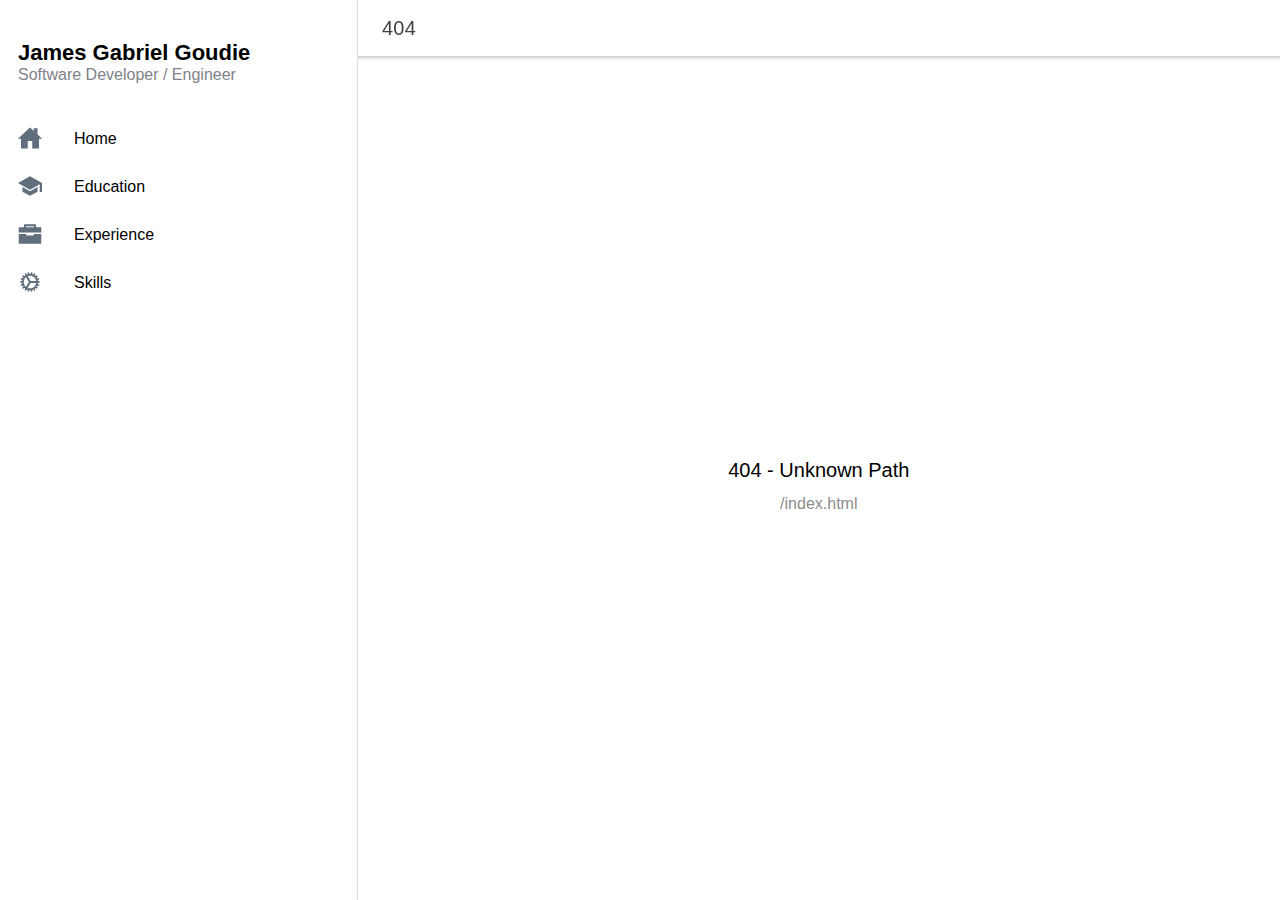
<file: index.html>
<!doctype html><html lang="en"><head><meta charset="utf-8"/><title>Goudie</title><base href="/"/><meta name="color-scheme" content="light dark"/><meta name="viewport" content="viewport-fit=cover,width=device-width,initial-scale=1,minimum-scale=1,maximum-scale=1,user-scalable=no"/><meta name="format-detection" content="telephone=no"/><meta name="msapplication-tap-highlight" content="no"/><link rel="manifest" href="/manifest.json"/><link rel="shortcut icon" type="image/png" href="/assets/icon/favicon.png"/><meta name="apple-mobile-web-app-capable" content="yes"/><meta name="apple-mobile-web-app-title" content="Goudie"/><meta name="apple-mobile-web-app-status-bar-style" content="black"/><script type="text/javascript">!function(n){if("/"===n.search[1]){var a=n.search.slice(1).split("&").map((function(n){return n.replace(/~and~/g,"&")})).join("?");window.history.replaceState(null,null,n.pathname.slice(0,-1)+a+n.hash)}}(window.location)</script><link href="/static/css/4.672a8906.chunk.css" rel="stylesheet"><link href="/static/css/main.8e235101.chunk.css" rel="stylesheet"></head><body><div id="root"></div><script>!function(e){function r(r){for(var n,c,f=r[0],u=r[1],i=r[2],l=0,d=[];l<f.length;l++)c=f[l],Object.prototype.hasOwnProperty.call(o,c)&&o[c]&&d.push(o[c][0]),o[c]=0;for(n in u)Object.prototype.hasOwnProperty.call(u,n)&&(e[n]=u[n]);for(b&&b(r);d.length;)d.shift()();return a.push.apply(a,i||[]),t()}function t(){for(var e,r=0;r<a.length;r++){for(var t=a[r],n=!0,f=1;f<t.length;f++){var u=t[f];0!==o[u]&&(n=!1)}n&&(a.splice(r--,1),e=c(c.s=t[0]))}return e}var n={},o={3:0},a=[];function c(r){if(n[r])return n[r].exports;var t=n[r]={i:r,l:!1,exports:{}};return e[r].call(t.exports,t,t.exports,c),t.l=!0,t.exports}c.e=function(e){var r=[],t=o[e];if(0!==t)if(t)r.push(t[2]);else{var n=new Promise((function(r,n){t=o[e]=[r,n]}));r.push(t[2]=n);var a,f=document.createElement("script");f.charset="utf-8",f.timeout=120,c.nc&&f.setAttribute("nonce",c.nc),f.src=function(e){return c.p+"static/js/"+({2:"polyfills-dom"}[e]||e)+"."+{0:"5f6a526b",2:"2743bbdf",5:"f33f39da",6:"096876bb",7:"acc7cebe",8:"4792df72",9:"b3ad3fda",10:"f4b7e040",11:"c33fbb7a",12:"82f95044",13:"b6663b7d",14:"130c323f",15:"e462fc4c",16:"1a3b508b",17:"3bfea2f5",18:"2cfacca0",19:"91b90964",20:"105a766e",21:"3ba84a09",22:"be271d74",23:"8ef6409b",24:"5d7be552",25:"e3104124",26:"b25d1efb",27:"c4c37673",28:"76a8ccc2",29:"7d7fc04a",30:"7809f978",31:"becbdf51",32:"838c4e58",33:"6f1486d4",34:"b0e53429",35:"bfc659f7",36:"d0898f90",37:"115f4c53",38:"e84b842b",39:"49aa21a1",40:"10cf1c1a",41:"b52607a7",42:"8fb1686d",43:"dbff5c6a",44:"5c16f31e",45:"0487fbd2",46:"c3073a54",47:"b6b7921e",48:"e5335878",49:"a140c92e",50:"2023cf0a",51:"ad01bc65",52:"e94c1197",53:"55bb1135",54:"7c0350a0",55:"4f7d8677",56:"e0415264",57:"6aef0e30",58:"84567598"}[e]+".chunk.js"}(e);var u=new Error;a=function(r){f.onerror=f.onload=null,clearTimeout(i);var t=o[e];if(0!==t){if(t){var n=r&&("load"===r.type?"missing":r.type),a=r&&r.target&&r.target.src;u.message="Loading chunk "+e+" failed.\n("+n+": "+a+")",u.name="ChunkLoadError",u.type=n,u.request=a,t[1](u)}o[e]=void 0}};var i=setTimeout((function(){a({type:"timeout",target:f})}),12e4);f.onerror=f.onload=a,document.head.appendChild(f)}return Promise.all(r)},c.m=e,c.c=n,c.d=function(e,r,t){c.o(e,r)||Object.defineProperty(e,r,{enumerable:!0,get:t})},c.r=function(e){"undefined"!=typeof Symbol&&Symbol.toStringTag&&Object.defineProperty(e,Symbol.toStringTag,{value:"Module"}),Object.defineProperty(e,"__esModule",{value:!0})},c.t=function(e,r){if(1&r&&(e=c(e)),8&r)return e;if(4&r&&"object"==typeof e&&e&&e.__esModule)return e;var t=Object.create(null);if(c.r(t),Object.defineProperty(t,"default",{enumerable:!0,value:e}),2&r&&"string"!=typeof e)for(var n in e)c.d(t,n,function(r){return e[r]}.bind(null,n));return t},c.n=function(e){var r=e&&e.__esModule?function(){return e.default}:function(){return e};return c.d(r,"a",r),r},c.o=function(e,r){return Object.prototype.hasOwnProperty.call(e,r)},c.p="/",c.oe=function(e){throw console.error(e),e};var f=this["webpackJsonpgoudie-ca-src"]=this["webpackJsonpgoudie-ca-src"]||[],u=f.push.bind(f);f.push=r,f=f.slice();for(var i=0;i<f.length;i++)r(f[i]);var b=u;t()}([])</script><script src="/static/js/4.9c3ae069.chunk.js"></script><script src="/static/js/main.61e41582.chunk.js"></script></body></html>
</file>
<file: static/css/4.672a8906.chunk.css>
html.ios{--ion-default-font:-apple-system,BlinkMacSystemFont,"Helvetica Neue","Roboto",sans-serif}html.md{--ion-default-font:"Roboto","Helvetica Neue",sans-serif}html{--ion-font-family:var(--ion-default-font)}body{background:var(--ion-background-color)}body.backdrop-no-scroll{overflow:hidden}html.ios ion-modal.modal-card .ion-page>ion-header>ion-toolbar:first-of-type{padding-top:0}html.ios ion-modal .ion-page{border-radius:inherit}.ion-color-primary{--ion-color-base:var(--ion-color-primary,#3880ff)!important;--ion-color-base-rgb:var(--ion-color-primary-rgb,56,128,255)!important;--ion-color-contrast:var(--ion-color-primary-contrast,#fff)!important;--ion-color-contrast-rgb:var(--ion-color-primary-contrast-rgb,255,255,255)!important;--ion-color-shade:var(--ion-color-primary-shade,#3171e0)!important;--ion-color-tint:var(--ion-color-primary-tint,#4c8dff)!important}.ion-color-secondary{--ion-color-base:var(--ion-color-secondary,#3dc2ff)!important;--ion-color-base-rgb:var(--ion-color-secondary-rgb,61,194,255)!important;--ion-color-contrast:var(--ion-color-secondary-contrast,#fff)!important;--ion-color-contrast-rgb:var(--ion-color-secondary-contrast-rgb,255,255,255)!important;--ion-color-shade:var(--ion-color-secondary-shade,#36abe0)!important;--ion-color-tint:var(--ion-color-secondary-tint,#50c8ff)!important}.ion-color-tertiary{--ion-color-base:var(--ion-color-tertiary,#5260ff)!important;--ion-color-base-rgb:var(--ion-color-tertiary-rgb,82,96,255)!important;--ion-color-contrast:var(--ion-color-tertiary-contrast,#fff)!important;--ion-color-contrast-rgb:var(--ion-color-tertiary-contrast-rgb,255,255,255)!important;--ion-color-shade:var(--ion-color-tertiary-shade,#4854e0)!important;--ion-color-tint:var(--ion-color-tertiary-tint,#6370ff)!important}.ion-color-success{--ion-color-base:var(--ion-color-success,#2dd36f)!important;--ion-color-base-rgb:var(--ion-color-success-rgb,45,211,111)!important;--ion-color-contrast:var(--ion-color-success-contrast,#fff)!important;--ion-color-contrast-rgb:var(--ion-color-success-contrast-rgb,255,255,255)!important;--ion-color-shade:var(--ion-color-success-shade,#28ba62)!important;--ion-color-tint:var(--ion-color-success-tint,#42d77d)!important}.ion-color-warning{--ion-color-base:var(--ion-color-warning,#ffc409)!important;--ion-color-base-rgb:var(--ion-color-warning-rgb,255,196,9)!important;--ion-color-contrast:var(--ion-color-warning-contrast,#000)!important;--ion-color-contrast-rgb:var(--ion-color-warning-contrast-rgb,0,0,0)!important;--ion-color-shade:var(--ion-color-warning-shade,#e0ac08)!important;--ion-color-tint:var(--ion-color-warning-tint,#ffca22)!important}.ion-color-danger{--ion-color-base:var(--ion-color-danger,#eb445a)!important;--ion-color-base-rgb:var(--ion-color-danger-rgb,235,68,90)!important;--ion-color-contrast:var(--ion-color-danger-contrast,#fff)!important;--ion-color-contrast-rgb:var(--ion-color-danger-contrast-rgb,255,255,255)!important;--ion-color-shade:var(--ion-color-danger-shade,#cf3c4f)!important;--ion-color-tint:var(--ion-color-danger-tint,#ed576b)!important}.ion-color-light{--ion-color-base:var(--ion-color-light,#f4f5f8)!important;--ion-color-base-rgb:var(--ion-color-light-rgb,244,245,248)!important;--ion-color-contrast:var(--ion-color-light-contrast,#000)!important;--ion-color-contrast-rgb:var(--ion-color-light-contrast-rgb,0,0,0)!important;--ion-color-shade:var(--ion-color-light-shade,#d7d8da)!important;--ion-color-tint:var(--ion-color-light-tint,#f5f6f9)!important}.ion-color-medium{--ion-color-base:var(--ion-color-medium,#92949c)!important;--ion-color-base-rgb:var(--ion-color-medium-rgb,146,148,156)!important;--ion-color-contrast:var(--ion-color-medium-contrast,#fff)!important;--ion-color-contrast-rgb:var(--ion-color-medium-contrast-rgb,255,255,255)!important;--ion-color-shade:var(--ion-color-medium-shade,#808289)!important;--ion-color-tint:var(--ion-color-medium-tint,#9d9fa6)!important}.ion-color-dark{--ion-color-base:var(--ion-color-dark,#222428)!important;--ion-color-base-rgb:var(--ion-color-dark-rgb,34,36,40)!important;--ion-color-contrast:var(--ion-color-dark-contrast,#fff)!important;--ion-color-contrast-rgb:var(--ion-color-dark-contrast-rgb,255,255,255)!important;--ion-color-shade:var(--ion-color-dark-shade,#1e2023)!important;--ion-color-tint:var(--ion-color-dark-tint,#383a3e)!important}.ion-page{left:0;right:0;top:0;bottom:0;display:-webkit-flex;display:flex;position:absolute;-webkit-flex-direction:column;flex-direction:column;-webkit-justify-content:space-between;justify-content:space-between;contain:layout size style;overflow:hidden;z-index:0}.split-pane-visible>.ion-page.split-pane-main{position:relative}.ion-page-hidden,[hidden],ion-action-sheet-controller,ion-alert-controller,ion-loading-controller,ion-menu-controller,ion-modal-controller,ion-nav-controller,ion-picker-controller,ion-popover-controller,ion-route,ion-route-redirect,ion-router,ion-select-option,ion-toast-controller{display:none!important}.ion-page-invisible{opacity:0}.can-go-back>ion-header ion-back-button{display:block}html.plt-ios.plt-hybrid,html.plt-ios.plt-pwa{--ion-statusbar-padding:20px}@supports (padding-top:20px){html{--ion-safe-area-top:var(--ion-statusbar-padding)}}@supports (padding-top:constant(safe-area-inset-top)){html{--ion-safe-area-top:constant(safe-area-inset-top);--ion-safe-area-bottom:constant(safe-area-inset-bottom);--ion-safe-area-left:constant(safe-area-inset-left);--ion-safe-area-right:constant(safe-area-inset-right)}}@supports (padding-top:env(safe-area-inset-top)){html{--ion-safe-area-top:env(safe-area-inset-top);--ion-safe-area-bottom:env(safe-area-inset-bottom);--ion-safe-area-left:env(safe-area-inset-left);--ion-safe-area-right:env(safe-area-inset-right)}}ion-card-header.ion-color .ion-inherit-color,ion-card.ion-color .ion-inherit-color{color:inherit}.menu-content{-webkit-transform:translateZ(0);transform:translateZ(0)}.menu-content-open{cursor:pointer;touch-action:manipulation;pointer-events:none}.ios .menu-content-reveal{box-shadow:-8px 0 42px rgba(0,0,0,.08)}[dir=rtl].ios .menu-content-reveal{box-shadow:8px 0 42px rgba(0,0,0,.08)}.md .menu-content-push,.md .menu-content-reveal{box-shadow:4px 0 16px rgba(0,0,0,.18)}audio,canvas,progress,video{vertical-align:baseline}audio:not([controls]){display:none;height:0}b,strong{font-weight:700}img{max-width:100%;border:0}svg:not(:root){overflow:hidden}figure{margin:1em 40px}hr{height:1px;border-width:0;box-sizing:content-box}pre{overflow:auto}code,kbd,pre,samp{font-family:monospace,monospace;font-size:1em}input,label,select,textarea{font-family:inherit;line-height:normal}textarea{overflow:auto;height:auto;font:inherit;color:inherit}textarea::-webkit-input-placeholder{padding-left:2px}textarea:-ms-input-placeholder{padding-left:2px}textarea::placeholder{padding-left:2px}form,input,optgroup,select{margin:0;font:inherit;color:inherit}html input[type=button],input[type=reset],input[type=submit]{cursor:pointer;-webkit-appearance:button}.ion-tappable,[tappable],[tappable] div,[tappable] ion-icon,[tappable] ion-label,[tappable] span,a,a div,a ion-icon,a ion-label,a span,button,button div,button ion-icon,button ion-label,button span,input,textarea{touch-action:manipulation}a ion-label,button ion-label{pointer-events:none}button{border:0;border-radius:0;font-family:inherit;font-style:inherit;font-feature-settings:inherit;font-variant:inherit;line-height:1;text-transform:none;-webkit-appearance:button}[tappable],button{cursor:pointer}a[disabled],button[disabled],html input[disabled]{cursor:default}button::-moz-focus-inner,input::-moz-focus-inner{padding:0;border:0}input[type=checkbox],input[type=radio]{padding:0;box-sizing:border-box}input[type=number]::-webkit-inner-spin-button,input[type=number]::-webkit-outer-spin-button{height:auto}input[type=search]::-webkit-search-cancel-button,input[type=search]::-webkit-search-decoration{-webkit-appearance:none}table{border-collapse:collapse;border-spacing:0}td,th{padding:0}*{box-sizing:border-box;-webkit-tap-highlight-color:rgba(0,0,0,0);-webkit-tap-highlight-color:transparent;-webkit-touch-callout:none}html{width:100%;height:100%;-webkit-text-size-adjust:100%;-moz-text-size-adjust:100%;text-size-adjust:100%}html:not(.hydrated) body{display:none}html.plt-pwa{height:100vh}body{-moz-osx-font-smoothing:grayscale;-webkit-font-smoothing:antialiased;margin:0;padding:0;position:fixed;width:100%;max-width:100%;height:100%;max-height:100%;text-rendering:optimizeLegibility;overflow:hidden;touch-action:manipulation;-webkit-user-drag:none;-ms-content-zooming:none;word-wrap:break-word;overscroll-behavior-y:none;-webkit-text-size-adjust:none;-moz-text-size-adjust:none;text-size-adjust:none}html{font-family:var(--ion-font-family)}a{background-color:transparent;color:#3880ff;color:var(--ion-color-primary,#3880ff)}h1,h2,h3,h4,h5,h6{margin-top:16px;margin-bottom:10px;font-weight:500;line-height:1.2}h1{margin-top:20px;font-size:26px}h2{margin-top:18px;font-size:24px}h3{font-size:22px}h4{font-size:20px}h5{font-size:18px}h6{font-size:16px}small,sub,sup{font-size:75%}sub,sup{position:relative;line-height:0;vertical-align:baseline}sup{top:-.5em}sub{bottom:-.25em}.ion-no-padding{--padding-start:0;--padding-end:0;--padding-top:0;--padding-bottom:0;padding:0}.ion-padding{--padding-start:var(--ion-padding,16px);--padding-end:var(--ion-padding,16px);--padding-top:var(--ion-padding,16px);--padding-bottom:var(--ion-padding,16px);padding:16px;padding:var(--ion-padding,16px)}@supports ((-webkit-margin-start:0) or (margin-inline-start:0)) or (-webkit-margin-start:0){.ion-padding{padding-left:unset;padding-right:unset;-webkit-padding-start:16px;-webkit-padding-start:var(--ion-padding,16px);padding-inline-start:16px;padding-inline-start:var(--ion-padding,16px);-webkit-padding-end:16px;-webkit-padding-end:var(--ion-padding,16px);padding-inline-end:16px;padding-inline-end:var(--ion-padding,16px)}}.ion-padding-top{--padding-top:var(--ion-padding,16px);padding-top:16px;padding-top:var(--ion-padding,16px)}.ion-padding-start{--padding-start:var(--ion-padding,16px);padding-left:16px;padding-left:var(--ion-padding,16px)}@supports ((-webkit-margin-start:0) or (margin-inline-start:0)) or (-webkit-margin-start:0){.ion-padding-start{padding-left:unset;-webkit-padding-start:16px;-webkit-padding-start:var(--ion-padding,16px);padding-inline-start:16px;padding-inline-start:var(--ion-padding,16px)}}.ion-padding-end{--padding-end:var(--ion-padding,16px);padding-right:16px;padding-right:var(--ion-padding,16px)}@supports ((-webkit-margin-start:0) or (margin-inline-start:0)) or (-webkit-margin-start:0){.ion-padding-end{padding-right:unset;-webkit-padding-end:16px;-webkit-padding-end:var(--ion-padding,16px);padding-inline-end:16px;padding-inline-end:var(--ion-padding,16px)}}.ion-padding-bottom,.ion-padding-vertical{--padding-bottom:var(--ion-padding,16px);padding-bottom:16px;padding-bottom:var(--ion-padding,16px)}.ion-padding-vertical{--padding-top:var(--ion-padding,16px);padding-top:16px;padding-top:var(--ion-padding,16px)}.ion-padding-horizontal{--padding-start:var(--ion-padding,16px);--padding-end:var(--ion-padding,16px);padding-left:16px;padding-left:var(--ion-padding,16px);padding-right:16px;padding-right:var(--ion-padding,16px)}@supports ((-webkit-margin-start:0) or (margin-inline-start:0)) or (-webkit-margin-start:0){.ion-padding-horizontal{padding-left:unset;padding-right:unset;-webkit-padding-start:16px;-webkit-padding-start:var(--ion-padding,16px);padding-inline-start:16px;padding-inline-start:var(--ion-padding,16px);-webkit-padding-end:16px;-webkit-padding-end:var(--ion-padding,16px);padding-inline-end:16px;padding-inline-end:var(--ion-padding,16px)}}.ion-no-margin{--margin-start:0;--margin-end:0;--margin-top:0;--margin-bottom:0;margin:0}.ion-margin{--margin-start:var(--ion-margin,16px);--margin-end:var(--ion-margin,16px);--margin-top:var(--ion-margin,16px);--margin-bottom:var(--ion-margin,16px);margin:16px;margin:var(--ion-margin,16px)}@supports ((-webkit-margin-start:0) or (margin-inline-start:0)) or (-webkit-margin-start:0){.ion-margin{margin-left:unset;margin-right:unset;-webkit-margin-start:16px;-webkit-margin-start:var(--ion-margin,16px);margin-inline-start:16px;margin-inline-start:var(--ion-margin,16px);-webkit-margin-end:16px;-webkit-margin-end:var(--ion-margin,16px);margin-inline-end:16px;margin-inline-end:var(--ion-margin,16px)}}.ion-margin-top{--margin-top:var(--ion-margin,16px);margin-top:16px;margin-top:var(--ion-margin,16px)}.ion-margin-start{--margin-start:var(--ion-margin,16px);margin-left:16px;margin-left:var(--ion-margin,16px)}@supports ((-webkit-margin-start:0) or (margin-inline-start:0)) or (-webkit-margin-start:0){.ion-margin-start{margin-left:unset;-webkit-margin-start:16px;-webkit-margin-start:var(--ion-margin,16px);margin-inline-start:16px;margin-inline-start:var(--ion-margin,16px)}}.ion-margin-end{--margin-end:var(--ion-margin,16px);margin-right:16px;margin-right:var(--ion-margin,16px)}@supports ((-webkit-margin-start:0) or (margin-inline-start:0)) or (-webkit-margin-start:0){.ion-margin-end{margin-right:unset;-webkit-margin-end:16px;-webkit-margin-end:var(--ion-margin,16px);margin-inline-end:16px;margin-inline-end:var(--ion-margin,16px)}}.ion-margin-bottom,.ion-margin-vertical{--margin-bottom:var(--ion-margin,16px);margin-bottom:16px;margin-bottom:var(--ion-margin,16px)}.ion-margin-vertical{--margin-top:var(--ion-margin,16px);margin-top:16px;margin-top:var(--ion-margin,16px)}.ion-margin-horizontal{--margin-start:var(--ion-margin,16px);--margin-end:var(--ion-margin,16px);margin-left:16px;margin-left:var(--ion-margin,16px);margin-right:16px;margin-right:var(--ion-margin,16px)}@supports ((-webkit-margin-start:0) or (margin-inline-start:0)) or (-webkit-margin-start:0){.ion-margin-horizontal{margin-left:unset;margin-right:unset;-webkit-margin-start:16px;-webkit-margin-start:var(--ion-margin,16px);margin-inline-start:16px;margin-inline-start:var(--ion-margin,16px);-webkit-margin-end:16px;-webkit-margin-end:var(--ion-margin,16px);margin-inline-end:16px;margin-inline-end:var(--ion-margin,16px)}}.ion-float-left{float:left!important}.ion-float-right{float:right!important}.ion-float-start{float:left!important}.ion-float-end,:host-context([dir=rtl]) .ion-float-start,[dir=rtl] .ion-float-start{float:right!important}:host-context([dir=rtl]) .ion-float-end,[dir=rtl] .ion-float-end{float:left!important}@media (min-width:576px){.ion-float-sm-left{float:left!important}.ion-float-sm-right{float:right!important}.ion-float-sm-start{float:left!important}.ion-float-sm-end,:host-context([dir=rtl]) .ion-float-sm-start,[dir=rtl] .ion-float-sm-start{float:right!important}:host-context([dir=rtl]) .ion-float-sm-end,[dir=rtl] .ion-float-sm-end{float:left!important}}@media (min-width:768px){.ion-float-md-left{float:left!important}.ion-float-md-right{float:right!important}.ion-float-md-start{float:left!important}.ion-float-md-end,:host-context([dir=rtl]) .ion-float-md-start,[dir=rtl] .ion-float-md-start{float:right!important}:host-context([dir=rtl]) .ion-float-md-end,[dir=rtl] .ion-float-md-end{float:left!important}}@media (min-width:992px){.ion-float-lg-left{float:left!important}.ion-float-lg-right{float:right!important}.ion-float-lg-start{float:left!important}.ion-float-lg-end,:host-context([dir=rtl]) .ion-float-lg-start,[dir=rtl] .ion-float-lg-start{float:right!important}:host-context([dir=rtl]) .ion-float-lg-end,[dir=rtl] .ion-float-lg-end{float:left!important}}@media (min-width:1200px){.ion-float-xl-left{float:left!important}.ion-float-xl-right{float:right!important}.ion-float-xl-start{float:left!important}.ion-float-xl-end,:host-context([dir=rtl]) .ion-float-xl-start,[dir=rtl] .ion-float-xl-start{float:right!important}:host-context([dir=rtl]) .ion-float-xl-end,[dir=rtl] .ion-float-xl-end{float:left!important}}.ion-text-center{text-align:center!important}.ion-text-justify{text-align:justify!important}.ion-text-start{text-align:start!important}.ion-text-end{text-align:end!important}.ion-text-left{text-align:left!important}.ion-text-right{text-align:right!important}.ion-text-nowrap{white-space:nowrap!important}.ion-text-wrap{white-space:normal!important}@media (min-width:576px){.ion-text-sm-center{text-align:center!important}.ion-text-sm-justify{text-align:justify!important}.ion-text-sm-start{text-align:start!important}.ion-text-sm-end{text-align:end!important}.ion-text-sm-left{text-align:left!important}.ion-text-sm-right{text-align:right!important}.ion-text-sm-nowrap{white-space:nowrap!important}.ion-text-sm-wrap{white-space:normal!important}}@media (min-width:768px){.ion-text-md-center{text-align:center!important}.ion-text-md-justify{text-align:justify!important}.ion-text-md-start{text-align:start!important}.ion-text-md-end{text-align:end!important}.ion-text-md-left{text-align:left!important}.ion-text-md-right{text-align:right!important}.ion-text-md-nowrap{white-space:nowrap!important}.ion-text-md-wrap{white-space:normal!important}}@media (min-width:992px){.ion-text-lg-center{text-align:center!important}.ion-text-lg-justify{text-align:justify!important}.ion-text-lg-start{text-align:start!important}.ion-text-lg-end{text-align:end!important}.ion-text-lg-left{text-align:left!important}.ion-text-lg-right{text-align:right!important}.ion-text-lg-nowrap{white-space:nowrap!important}.ion-text-lg-wrap{white-space:normal!important}}@media (min-width:1200px){.ion-text-xl-center{text-align:center!important}.ion-text-xl-justify{text-align:justify!important}.ion-text-xl-start{text-align:start!important}.ion-text-xl-end{text-align:end!important}.ion-text-xl-left{text-align:left!important}.ion-text-xl-right{text-align:right!important}.ion-text-xl-nowrap{white-space:nowrap!important}.ion-text-xl-wrap{white-space:normal!important}}.ion-text-uppercase{text-transform:uppercase!important}.ion-text-lowercase{text-transform:lowercase!important}.ion-text-capitalize{text-transform:capitalize!important}@media (min-width:576px){.ion-text-sm-uppercase{text-transform:uppercase!important}.ion-text-sm-lowercase{text-transform:lowercase!important}.ion-text-sm-capitalize{text-transform:capitalize!important}}@media (min-width:768px){.ion-text-md-uppercase{text-transform:uppercase!important}.ion-text-md-lowercase{text-transform:lowercase!important}.ion-text-md-capitalize{text-transform:capitalize!important}}@media (min-width:992px){.ion-text-lg-uppercase{text-transform:uppercase!important}.ion-text-lg-lowercase{text-transform:lowercase!important}.ion-text-lg-capitalize{text-transform:capitalize!important}}@media (min-width:1200px){.ion-text-xl-uppercase{text-transform:uppercase!important}.ion-text-xl-lowercase{text-transform:lowercase!important}.ion-text-xl-capitalize{text-transform:capitalize!important}}.ion-align-self-start{-webkit-align-self:flex-start!important;align-self:flex-start!important}.ion-align-self-end{-webkit-align-self:flex-end!important;align-self:flex-end!important}.ion-align-self-center{-webkit-align-self:center!important;align-self:center!important}.ion-align-self-stretch{-webkit-align-self:stretch!important;align-self:stretch!important}.ion-align-self-baseline{-webkit-align-self:baseline!important;align-self:baseline!important}.ion-align-self-auto{-webkit-align-self:auto!important;align-self:auto!important}.ion-wrap{-webkit-flex-wrap:wrap!important;flex-wrap:wrap!important}.ion-nowrap{-webkit-flex-wrap:nowrap!important;flex-wrap:nowrap!important}.ion-wrap-reverse{-webkit-flex-wrap:wrap-reverse!important;flex-wrap:wrap-reverse!important}.ion-justify-content-start{-webkit-justify-content:flex-start!important;justify-content:flex-start!important}.ion-justify-content-center{-webkit-justify-content:center!important;justify-content:center!important}.ion-justify-content-end{-webkit-justify-content:flex-end!important;justify-content:flex-end!important}.ion-justify-content-around{-webkit-justify-content:space-around!important;justify-content:space-around!important}.ion-justify-content-between{-webkit-justify-content:space-between!important;justify-content:space-between!important}.ion-justify-content-evenly{-webkit-justify-content:space-evenly!important;justify-content:space-evenly!important}.ion-align-items-start{-webkit-align-items:flex-start!important;align-items:flex-start!important}.ion-align-items-center{-webkit-align-items:center!important;align-items:center!important}.ion-align-items-end{-webkit-align-items:flex-end!important;align-items:flex-end!important}.ion-align-items-stretch{-webkit-align-items:stretch!important;align-items:stretch!important}.ion-align-items-baseline{-webkit-align-items:baseline!important;align-items:baseline!important}.ion-hide,.ion-hide-down,.ion-hide-up{display:none!important}@media (min-width:576px){.ion-hide-sm-up{display:none!important}}@media (max-width:575.98px){.ion-hide-sm-down{display:none!important}}@media (min-width:768px){.ion-hide-md-up{display:none!important}}@media (max-width:767.98px){.ion-hide-md-down{display:none!important}}@media (min-width:992px){.ion-hide-lg-up{display:none!important}}@media (max-width:991.98px){.ion-hide-lg-down{display:none!important}}@media (min-width:1200px){.ion-hide-xl-up{display:none!important}}@media (max-width:1199.98px){.ion-hide-xl-down{display:none!important}}
/*# sourceMappingURL=4.672a8906.chunk.css.map */
</file>
<file: static/css/main.8e235101.chunk.css>
ion-menu ion-content{--background:var(--ion-item-background,var(--ion-background-color,#fff))}ion-menu.md ion-content{--padding-start:8px;--padding-end:8px;--padding-top:20px;--padding-bottom:20px}ion-menu.md ion-list{padding:20px 0}ion-menu.md ion-note{margin-bottom:30px}ion-menu.md ion-list-header,ion-menu.md ion-note{padding-left:10px}ion-menu.md ion-list:first-of-type ion-list-header{font-size:22px;font-weight:600;min-height:20px}ion-menu.md ion-list:not(:first-of-type) ion-list-header{font-size:16px;margin-bottom:18px;color:#757575;min-height:26px}ion-menu.md ion-list:not(:last-of-type){border-bottom:1px solid #d7d8da;border-bottom:1px solid var(--ion-color-step-150,#d7d8da)}ion-menu.md ion-item{--padding-start:10px;--padding-end:10px;border-radius:4px}ion-menu.md ion-item.selected{--background:rgba(var(--ion-color-primary-rgb),0.14)}ion-menu.md ion-item.selected ion-icon{color:var(--ion-color-primary)}ion-menu.md ion-item ion-icon{color:#616e7e}ion-menu.md ion-item ion-label{font-weight:500}ion-menu.ios ion-content{--padding-bottom:20px}ion-menu.ios ion-list{padding:20px 0 0}ion-menu.ios ion-note{line-height:24px;margin-bottom:20px}ion-menu.ios ion-item{--padding-start:16px;--padding-end:16px;--min-height:50px}ion-menu.ios ion-item ion-icon{font-size:24px;color:#73849a}ion-menu.ios ion-item .selected ion-icon{color:var(--ion-color-primary)}ion-menu.ios ion-list#labels-list ion-list-header{margin-bottom:8px}ion-menu.ios ion-list-header,ion-menu.ios ion-note{padding-left:16px;padding-right:16px}ion-menu.ios ion-note{margin-bottom:8px}ion-note{display:inline-block;font-size:16px;color:var(--ion-color-medium-shade)}ion-item.selected{--color:var(--ion-color-primary)}.course-entry{max-width:400px}ul li:not(:last-of-type){margin-bottom:4px}.education-page{padding:16px}.education-page .summary .school-name{color:var(--ion-color-secondary)}.education-page .summary .degree{margin-top:4px}.education-page .summary .degree,.education-page .summary .duration{color:var(--ion-color-tertiary)}.education-page .courses-section .courses-header{color:var(--ion-color-secondary)}.education-page .courses-section .courses{display:-webkit-flex;display:flex;-webkit-flex-wrap:wrap;flex-wrap:wrap;margin-left:4px}.work-entry .company-name{color:var(--ion-color-secondary);font-size:20px;line-height:26px}.work-entry .duration,.work-entry .position{color:var(--ion-color-tertiary)}.experience-page{padding:16px}.anchor-card{width:300px}.anchor-card ion-card-content div{margin-bottom:8px}.anchor-card ion-card-content a{font-size:20px;margin-top:16px}ion-content .home-page{display:-webkit-flex;display:flex;-webkit-flex-direction:column;flex-direction:column;padding:16px}ion-content .home-page .intro ion-img{float:left;margin-right:16px;margin-bottom:16px;max-width:300px;max-height:300px}ion-content .home-page .intro p{margin-top:0}ion-content .online-presence{display:-webkit-flex;display:flex;-webkit-flex-wrap:wrap;flex-wrap:wrap;margin-bottom:16px}ion-content .free-time-activities ion-list ion-list-header{font-size:18px;font-weight:400;min-height:16px}ion-content .free-time-activities ion-list ion-item ion-label span{color:var(--ion-color-secondary)}.not-found-page{text-align:center;position:absolute;left:0;right:0;top:50%;-webkit-transform:translateY(-50%);transform:translateY(-50%)}.not-found-page h3{font-size:20px;line-height:26px}.not-found-page p{font-size:16px;line-height:22px;color:#8c8c8c;margin:0}.skills-group .skills-group-name{color:var(--ion-color-secondary);font-size:20px;line-height:26px}.skills-group .skill .skill-name{color:var(--ion-color-tertiary)}.skills-page{padding:16px}.skills-page .skills{display:-webkit-flex;display:flex;-webkit-flex-wrap:wrap;flex-wrap:wrap}.skills-page .skills>*{margin-right:16px;width:400px}:root{--ion-color-primary:#a673d9;--ion-color-primary-rgb:166,115,217;--ion-color-primary-contrast:#000;--ion-color-primary-contrast-rgb:0,0,0;--ion-color-primary-shade:#9265bf;--ion-color-primary-tint:#af81dd;--ion-color-secondary:#ec790e;--ion-color-secondary-rgb:236,121,14;--ion-color-secondary-contrast:#000;--ion-color-secondary-contrast-rgb:0,0,0;--ion-color-secondary-shade:#d06a0c;--ion-color-secondary-tint:#ee8626;--ion-color-tertiary:#2eacea;--ion-color-tertiary-rgb:46,172,234;--ion-color-tertiary-contrast:#000;--ion-color-tertiary-contrast-rgb:0,0,0;--ion-color-tertiary-shade:#2897ce;--ion-color-tertiary-tint:#43b4ec;--ion-color-success:#31b701;--ion-color-success-rgb:49,183,1;--ion-color-success-contrast:#fff;--ion-color-success-contrast-rgb:255,255,255;--ion-color-success-shade:#2ba101;--ion-color-success-tint:#46be1a;--ion-color-warning:#d6a400;--ion-color-warning-rgb:214,164,0;--ion-color-warning-contrast:#000;--ion-color-warning-contrast-rgb:0,0,0;--ion-color-warning-shade:#bc9000;--ion-color-warning-tint:#daad1a;--ion-color-danger:#f83030;--ion-color-danger-rgb:248,48,48;--ion-color-danger-contrast:#fff;--ion-color-danger-contrast-rgb:255,255,255;--ion-color-danger-shade:#da2a2a;--ion-color-danger-tint:#f94545;--ion-color-dark:#222428;--ion-color-dark-rgb:34,36,40;--ion-color-dark-contrast:#fff;--ion-color-dark-contrast-rgb:255,255,255;--ion-color-dark-shade:#1e2023;--ion-color-dark-tint:#383a3e;--ion-color-medium:#92949c;--ion-color-medium-rgb:146,148,156;--ion-color-medium-contrast:#fff;--ion-color-medium-contrast-rgb:255,255,255;--ion-color-medium-shade:#808289;--ion-color-medium-tint:#9d9fa6;--ion-color-light:#f4f5f8;--ion-color-light-rgb:244,245,248;--ion-color-light-contrast:#000;--ion-color-light-contrast-rgb:0,0,0;--ion-color-light-shade:#d7d8da;--ion-color-light-tint:#f5f6f9}@media (prefers-color-scheme:dark){body{--ion-color-primary:#a673d9;--ion-color-primary-rgb:166,115,217;--ion-color-primary-contrast:#000;--ion-color-primary-contrast-rgb:0,0,0;--ion-color-primary-shade:#9265bf;--ion-color-primary-tint:#af81dd;--ion-color-secondary:#ec790e;--ion-color-secondary-rgb:236,121,14;--ion-color-secondary-contrast:#000;--ion-color-secondary-contrast-rgb:0,0,0;--ion-color-secondary-shade:#d06a0c;--ion-color-secondary-tint:#ee8626;--ion-color-tertiary:#2eacea;--ion-color-tertiary-rgb:46,172,234;--ion-color-tertiary-contrast:#000;--ion-color-tertiary-contrast-rgb:0,0,0;--ion-color-tertiary-shade:#2897ce;--ion-color-tertiary-tint:#43b4ec;--ion-color-success:#31b701;--ion-color-success-rgb:49,183,1;--ion-color-success-contrast:#fff;--ion-color-success-contrast-rgb:255,255,255;--ion-color-success-shade:#2ba101;--ion-color-success-tint:#46be1a;--ion-color-warning:#d6a400;--ion-color-warning-rgb:214,164,0;--ion-color-warning-contrast:#000;--ion-color-warning-contrast-rgb:0,0,0;--ion-color-warning-shade:#bc9000;--ion-color-warning-tint:#daad1a;--ion-color-danger:#f83030;--ion-color-danger-rgb:248,48,48;--ion-color-danger-contrast:#fff;--ion-color-danger-contrast-rgb:255,255,255;--ion-color-danger-shade:#da2a2a;--ion-color-danger-tint:#f94545;--ion-color-dark:#f4f5f8;--ion-color-dark-rgb:244,245,248;--ion-color-dark-contrast:#000;--ion-color-dark-contrast-rgb:0,0,0;--ion-color-dark-shade:#d7d8da;--ion-color-dark-tint:#f5f6f9;--ion-color-medium:#989aa2;--ion-color-medium-rgb:152,154,162;--ion-color-medium-contrast:#000;--ion-color-medium-contrast-rgb:0,0,0;--ion-color-medium-shade:#86888f;--ion-color-medium-tint:#a2a4ab;--ion-color-light:#222428;--ion-color-light-rgb:34,36,40;--ion-color-light-contrast:#fff;--ion-color-light-contrast-rgb:255,255,255;--ion-color-light-shade:#1e2023;--ion-color-light-tint:#383a3e}.ios body{--ion-background-color:#000;--ion-background-color-rgb:0,0,0;--ion-text-color:#fff;--ion-text-color-rgb:255,255,255;--ion-color-step-50:#0d0d0d;--ion-color-step-100:#1a1a1a;--ion-color-step-150:#262626;--ion-color-step-200:#333;--ion-color-step-250:#404040;--ion-color-step-300:#4d4d4d;--ion-color-step-350:#595959;--ion-color-step-400:#666;--ion-color-step-450:#737373;--ion-color-step-500:grey;--ion-color-step-550:#8c8c8c;--ion-color-step-600:#999;--ion-color-step-650:#a6a6a6;--ion-color-step-700:#b3b3b3;--ion-color-step-750:#bfbfbf;--ion-color-step-800:#ccc;--ion-color-step-850:#d9d9d9;--ion-color-step-900:#e6e6e6;--ion-color-step-950:#f2f2f2;--ion-item-background:#000;--ion-card-background:#1c1c1d}.ios ion-modal{--ion-background-color:var(--ion-color-step-100);--ion-toolbar-background:var(--ion-color-step-150);--ion-toolbar-border-color:var(--ion-color-step-250)}.md body{--ion-background-color:#121212;--ion-background-color-rgb:18,18,18;--ion-text-color:#fff;--ion-text-color-rgb:255,255,255;--ion-border-color:#222;--ion-color-step-50:#1e1e1e;--ion-color-step-100:#2a2a2a;--ion-color-step-150:#363636;--ion-color-step-200:#414141;--ion-color-step-250:#4d4d4d;--ion-color-step-300:#595959;--ion-color-step-350:#656565;--ion-color-step-400:#717171;--ion-color-step-450:#7d7d7d;--ion-color-step-500:#898989;--ion-color-step-550:#949494;--ion-color-step-600:#a0a0a0;--ion-color-step-650:#acacac;--ion-color-step-700:#b8b8b8;--ion-color-step-750:#c4c4c4;--ion-color-step-800:#d0d0d0;--ion-color-step-850:#dbdbdb;--ion-color-step-900:#e7e7e7;--ion-color-step-950:#f3f3f3;--ion-item-background:#1e1e1e;--ion-toolbar-background:#1f1f1f;--ion-tab-bar-background:#1f1f1f;--ion-card-background:#1e1e1e}}.wordle-helper-page{margin:1em}.wordle-helper-page,.wordle-helper-page .run-controls{display:-webkit-flex;display:flex;grid-gap:1em;gap:1em}.wordle-helper-page .output{width:10em}.wordle-grid{display:-webkit-flex;display:flex;-webkit-flex-direction:column;flex-direction:column;grid-gap:1em;gap:1em;margin:1em}.wordle-cell{outline:var(--ion-color-secondary) solid 1px;width:3em;height:3em;text-align:center}.wordle-cell.dead{background-color:var(--ion-background-color)}.wordle-cell.known{background-color:var(--ion-color-warning)}.wordle-cell.confirmed{background-color:var(--ion-color-success)}.wordle-row{display:-webkit-flex;display:flex;grid-gap:1em;gap:1em}
/*# sourceMappingURL=main.8e235101.chunk.css.map */
</file>
